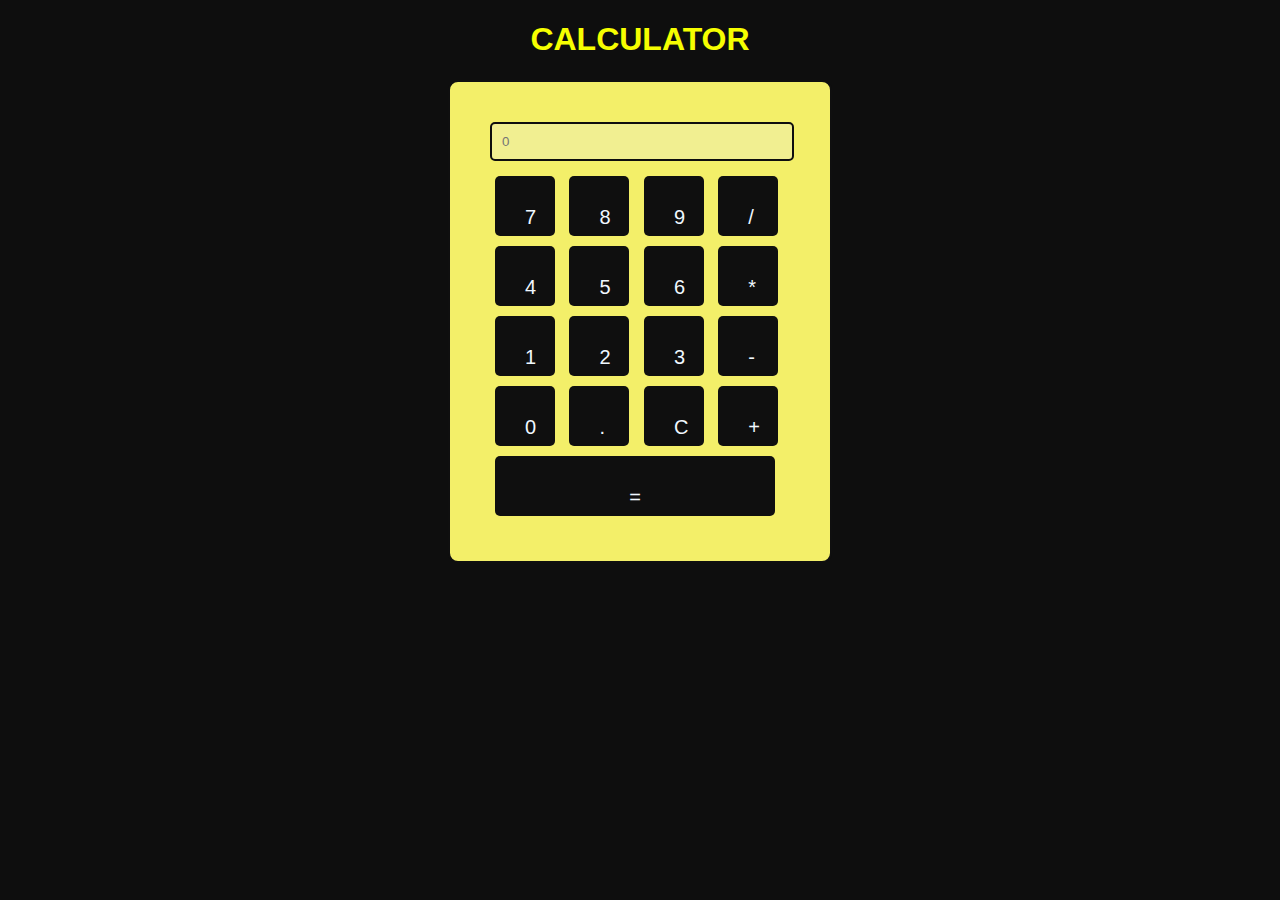
<file: Calculator/index.html>
<!DOCTYPE html>
<html lang="en">
<head>
<meta charset="UTF-8">
<meta name="viewport" content="width=device-width, initial-scale=1.0">
<title>Calculator</title>
<style>
    body {
        font-family: Arial, sans-serif;
        font-weight: bold;
        background-color: rgb(14, 14, 14);
    }
    .calculator {
        width: 300px;
        margin: 20px auto;
        padding: 40px;
        border: 2px solid #0f0f0f;
        border-radius: 10px;
        background-color: #f3ef69;
    }
    .calculator input[type="button"] {
        width: 50px;
        height: 50px;
        margin: 5px;
        border: none;
        border-radius: 5px;
        cursor: pointer;
        font-size: 20px;
        padding: 30px;
        background-color: #0f0f0f;
        color: aliceblue;
    }
    .calculator input[type="button"]:hover
    {
        color: aqua;
    }
    .calculator input[type="text"] {
        width: 280px;
        margin-bottom: 10px;
        padding: 10px;
        border-radius: 5px;
        border: 2px solid #0e0e0e;
    }
    #equal {
        width: 280px;
    }
    
</style>
</head>
<body>
      <h1 style="color: rgb(246, 254, 0);"><center>CALCULATOR</center></h1>
<div class="calculator">
    <input type="text" id="display" disabled placeholder="0">
    <br>
    <input type="button" value="7" onclick="addToDisplay('7')">
    <input type="button" value="8" onclick="addToDisplay('8')">
    <input type="button" value="9" onclick="addToDisplay('9')">
    <input type="button" value="/" onclick="addToDisplay('/')">
    <br>
    <input type="button" value="4" onclick="addToDisplay('4')">
    <input type="button" value="5" onclick="addToDisplay('5')">
    <input type="button" value="6" onclick="addToDisplay('6')">
    <input type="button" value="*" onclick="addToDisplay('*')">
    <br>
    <input type="button" value="1" onclick="addToDisplay('1')">
    <input type="button" value="2" onclick="addToDisplay('2')">
    <input type="button" value="3" onclick="addToDisplay('3')">
    <input type="button" value="-" onclick="addToDisplay('-')">
    <br>
    <input type="button" value="0" onclick="addToDisplay('0')">
    <input type="button" value="." onclick="addToDisplay('.')">
    <input type="button" value="C" onclick="clearDisplay()">
    <input type="button" value="+" onclick="addToDisplay('+')">
    <div class="equal" style="width: 10000px;">
        <input type="button"  id="equal" value="=" onclick="calculate()">
    </div>
</div>

<script>
    function addToDisplay(value) {
        document.getElementById('display').value += value;
    }

    function clearDisplay() {
        document.getElementById('display').value = '';
    }

    function calculate() {
        let expression = document.getElementById('display').value;
        let result = eval(expression);
        document.getElementById('display').value = result;
    }
</script>

</body>
</html>
</file>
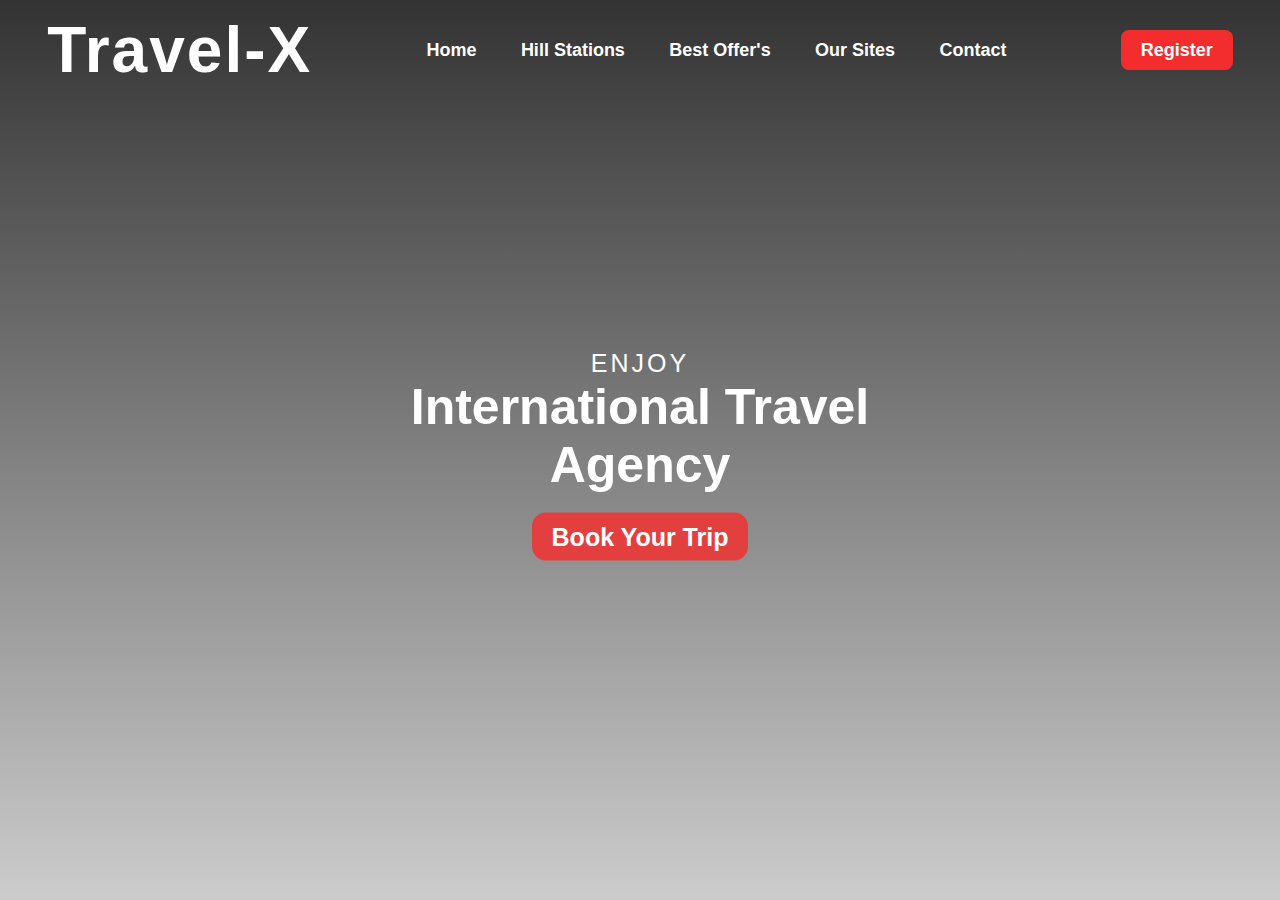
<file: Landing Page/index.html>
<!DOCTYPE html>
<html lang="en">
<head>
    <meta charset="UTF-8">
    <meta name="viewport" content="width=device-width, initial-scale=1.0">
    <title>Travel-X</title>
    <link rel="stylesheet" href="style.css">
</head>
<body>
    <header>
        <nav>
            <div class="logo">
                <h1>Travel-X</h1>
            </div>
            <div class="menu">
                <ul>
                    <a href="#">Home</a>
                    <a href="#">Hill Stations</a>
                    <a href="#">Best Offer's</a>
                    <a href="#">Our Sites</a>
                    <a href="#">Contact</a>
                </ul>
            </div>
            <div class="register">
                <a href="#">Register</a>
            </div>
        </nav>
        <section class="h-txt">
            <span>ENJOY</span>
            <h1>International  Travel Agency</h1>
            <br>
            <a href="#">Book Your Trip</a>
        </section>
    </header>
</body>
</html>
</file>
<file: Landing Page/style.css>
*
{
    margin:0px;
    padding: 0px;
}
header
{
    width: 100%;
    height:100vh;
    background:linear-gradient(rgba(0,0,0,0.8),rgba(0,0,0,0.2)), url('https://cdn.pixabay.com/photo/2015/10/30/20/13/sunrise-1014712_1280.jpg');
    background-size: cover;
}
nav{
    width:100%;
    height:100px;
    color:white;
    display: flex;
    align-items: center;
    justify-content: space-around;
    font-family: sans-serif;
    font-weight: bold;
}
.logo
{
    font-size: 2em;
    letter-spacing: 2px;
}
.menu a{
    padding: 10px 20px;
    color:white;
    text-decoration: none;
    font-family: sans-serif;
    font-weight: bold;
    font-size: 18px;
}
.register a{
    color: white;
    text-decoration: none;
    font-family: sans-serif;
    font-weight: bold;
    font-size: 18px;
    background: rgb(243, 45, 45);
    padding: 10px 20px;
    border-radius: 8px;
    transition: 0.4s;
}
.register a:hover{
    background: transparent;
    border:1px solid rgb(243, 45, 45);
    color: greenyellow;
}
.menu a:hover{
    color: greenyellow;
}
.h-txt
{
    max-width: 650px;
    position: absolute;
    top:50%;
    left:50%;
    transform: translate(-50%,-50%);
    color: white;
    text-align: center;
    font-size: 25px;
    font-family: sans-serif;
}
.h-txt span{
    letter-spacing: 3px;
}
.h-txt a{
    padding: 10px 20px;
    color: white;
    background:rgb(228, 63, 63);
    text-decoration: none;
    border-radius: 14px;
    transition: 0.4s;
    font-weight: bold;
    
}
.h-txt a:hover{
    background: transparent;
    color: greenyellow;
    border: 1px solid rgba(228,63,63);
}
</file>
